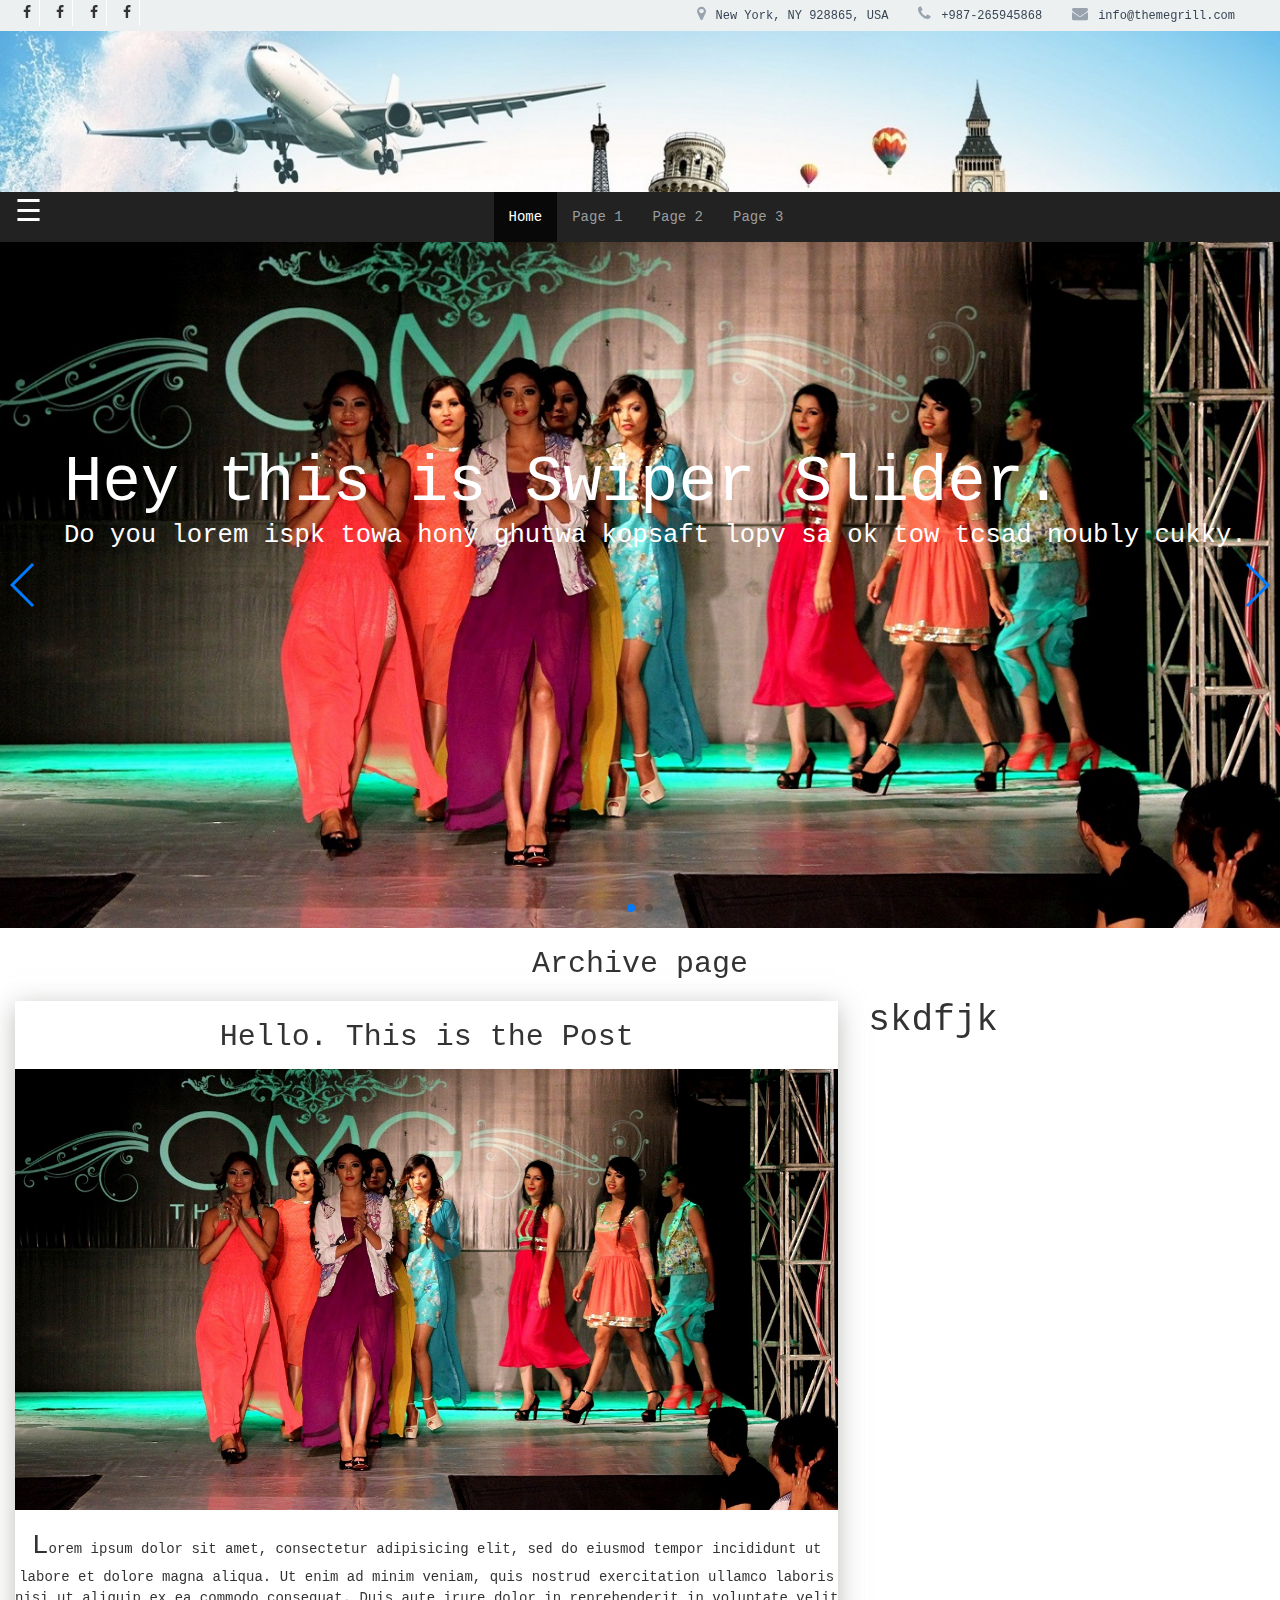
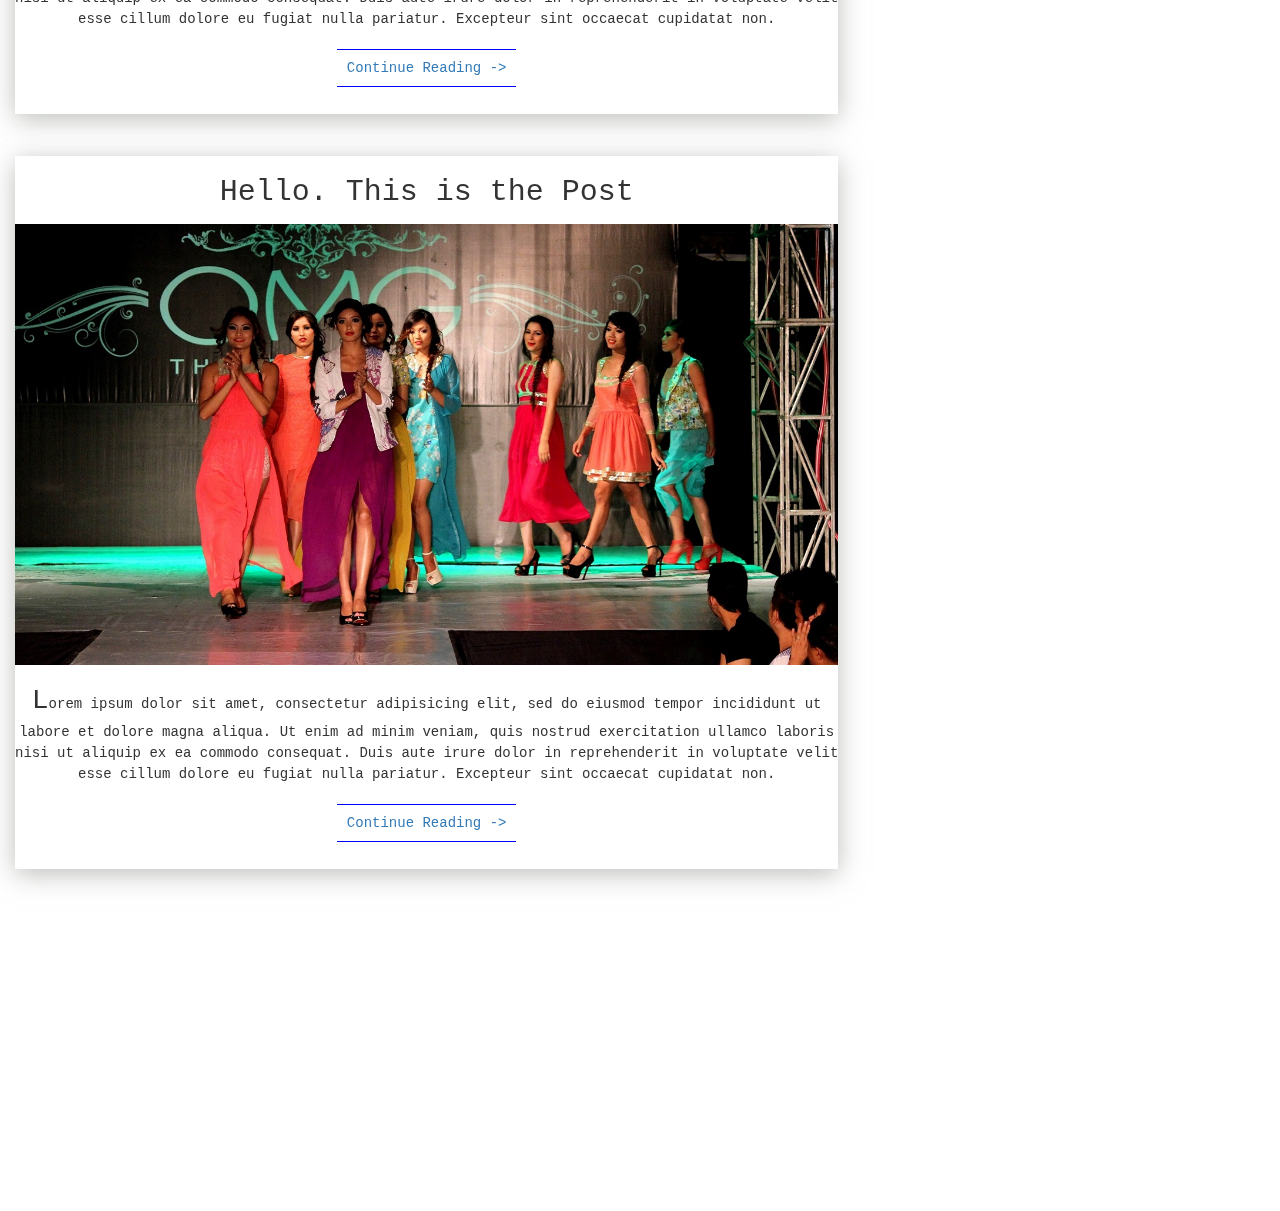
<file: blog.html>
<!DOCTYPE html>
<html lang="en">
  <head>
    <meta charset="utf-8">
    <meta http-equiv="X-UA-Compatible" content="IE=edge">
    <meta name="viewport" content="width=device-width, initial-scale=1">
    <!-- The above 3 meta tags *must* come first in the head; any other head content must come *after* these tags -->
    <title>Bootstrap 101 Template</title>

    <!-- Bootstrap and CSS -->
    <link href="css/bootstrap.min.css" rel="stylesheet">
    <link rel="stylesheet" type="text/css" href="css/swiper.min.css">
    <link rel="stylesheet" type="text/css" href="css/font-awesome.min.css">
    <link rel="stylesheet" type="text/css" href="css/style.css">
    <!-- HTML5 shim and Respond.js for IE8 support of HTML5 elements and media queries -->
    <!-- WARNING: Respond.js doesn't work if you view the page via file:// -->
    <!--[if lt IE 9]>
      <script src="https://oss.maxcdn.com/html5shiv/3.7.3/html5shiv.min.js"></script>
      <script src="https://oss.maxcdn.com/respond/1.4.2/respond.min.js"></script>
    <![endif]-->
  </head>
  <body>
  <div class="top-header">
    <div class="container-fluid">
      <div class="top-icon">
        <ul class="social-menu">
          <li><i class="fa fa-facebook" aria-hidden="true"></i></li>
          <li><i class="fa fa-facebook" aria-hidden="true"></i></li>
          <li><i class="fa fa-facebook" aria-hidden="true"></i></li>
          <li><i class="fa fa-facebook" aria-hidden="true"></i></li>
        </ul>
      </div>
      <div class="top-contact">
        <ul class="contact-info">
          <li><span><i class="fa fa-map-marker"></i></span>New York, NY 928865, USA</li>
          <li><span><i class="fa fa-phone"></i></span>+987-265945868</li>
          <li><span><i class="fa fa-envelope"></i></span>info@themegrill.com</li>
        </ul>
      </div>
    </div>
  </div> <!-- top header -->
  <div class="container-fluid custom-header-image">
      <img class="img-responsive" src="images/hdslide1.jpg">
  </div>
  <nav class="navbar navbar-inverse">
    <div class="container-fluid">
      <div class="navbar-header">
        <button type="button" class="navbar-toggle" data-toggle="collapse" data-target="#myNavbar">
          <span class="icon-bar"></span>
          <span class="icon-bar"></span>
          <span class="icon-bar"></span> 
        </button>
        <span id="canvasnav" style="font-size:30px;cursor:pointer" onclick="openNav()">&#9776;</span>
      </div>
      <div class="collapse navbar-collapse" id="myNavbar">
        <ul class="nav navbar-nav center">
          <li class="active"><a href="#">Home</a></li>
          <li><a href="#">Page 1</a></li>
          <li><a href="#">Page 2</a></li> 
          <li><a href="#">Page 3</a></li> 
        </ul>
      </div>
    </div>
  </nav>
  <!-- sidecanvas -->
  <div id="mySidenav" class="sidenav">
    <a href="javascript:void(0)" class="closebtn" onclick="closeNav()">&times;</a>
    <a href="#">About</a>
    <a href="#">Services</a>
    <a href="#">Clients</a>
    <a href="#">Contact</a>
  </div>
<div id="main">
  <div class="container-fluid">
    <div class="row">
      <div class="slider-wrapper">
         <!-- Swiper -->
        <div class="swiper-container">
            <div class="swiper-wrapper">
              <div class="swiper-slide"> <!-- slider starts -->
                <div class="slider-content">
                  <h2>Hey this is Swiper Slider.</h2>
                  <p>Do you lorem ispk towa hony ghutwa kopsaft lopv sa ok tow tcsad noubly cukky.</p>
                </div>
                <figure>
                  <img class="img-responsive" src="images/slide.jpg">
                </figure>
              </div> <!-- slider ends -->
              <div class="swiper-slide">
                <div slider-content></div>
                <figure>
                  <img class="img-responsive" src="images/slide1.jpg">
                </figure>
              </div>
            </div> <!-- swiper-wrapper -->
            <!-- Add Pagination -->
            <div class="swiper-pagination"></div>
            <!-- Add Arrows -->
            <div class="swiper-button-next"></div>
            <div class="swiper-button-prev"></div>
        </div> <!-- swiper-container -->
      </div> <!-- slider container -->
      <div class="archive page">
        <div class="page-title text-center">
          <h2>Archive page</h2>
        </div>
        <div class="primary col-md-8">
        <article>
          <div class="entry-content">
            <div class="post-title text-center">
              <h2>Hello. This is the Post</h2>
            </div>
            <div class="post-image">
              <a href="#"><img class="img-responsive" src="images/slide.jpg"></a>
            </div>
            <div class="post-content text-center">
              <P>
                Lorem ipsum dolor sit amet, consectetur adipisicing elit, sed do eiusmod
              tempor incididunt ut labore et dolore magna aliqua. Ut enim ad minim veniam,
              quis nostrud exercitation ullamco laboris nisi ut aliquip ex ea commodo
              consequat. Duis aute irure dolor in reprehenderit in voluptate velit esse
              cillum dolore eu fugiat nulla pariatur. Excepteur sint occaecat cupidatat non.
              </P>
              <a class="" href="#">Continue Reading -></a>
            </div>
          </div>
        </article>
        <article>
          <div class="entry-content">
            <div class="post-title text-center">
              <h2>Hello. This is the Post</h2>
            </div>
            <div class="post-image">
              <a href="#"><img class="img-responsive" src="images/slide.jpg"></a>
            </div>
            <div class="post-content text-center">
              <P>
                Lorem ipsum dolor sit amet, consectetur adipisicing elit, sed do eiusmod
              tempor incididunt ut labore et dolore magna aliqua. Ut enim ad minim veniam,
              quis nostrud exercitation ullamco laboris nisi ut aliquip ex ea commodo
              consequat. Duis aute irure dolor in reprehenderit in voluptate velit esse
              cillum dolore eu fugiat nulla pariatur. Excepteur sint occaecat cupidatat non.
              </P>
              <a class="" href="#">Continue Reading -></a>
            </div>
          </div>
        </article>
        </div>
        <div class="secondary col-md-4">
          <h1>skdfjk</h1>
        </div>
      </div> <!-- arvhive end -->
    </div>
  </div>
</div> <!-- main -->
<footer>
    <div class="container-fluid">
      <div class="col-md-4">
        <img class="img-responsive" src="images/slide.jpg">
      </div>
      <div class="col-md-4">
        <h2>This is footer section two</h2>
        <p>Lorem ipsum dolor sit amet, consectetur adipisicing elit, sed do eiusmod
        tempor incididunt ut labore et dolore magna aliqua. Ut enim ad minim veniam,
        quis nostrud exercitation ullamco laboris nisi ut aliquip ex ea commodo
        consequat. Duis aute irure dolor in reprehenderit in voluptate velit esse
        cillum dolore eu fugiat nulla pariatur. Excepteur sint occaecat cupidatat non
        proident, sunt in culpa qui officia deserunt mollit anim id est laborum.</p>
      </div>
      <div class="col-md-4">
        <p>This is footer section twoThis is footer section twoThis is footer section twoThis is footer section twoThis is footer section twoThis is footer section twoThis is footer section twoThis is footer section twoThis is footer section twoThis is footer section twoThis is footer section twoThis is footer section twoThis is footer section twoThis is footer section twoThis is footer section two</p>
      </div>
    </div>

</footer>


    <!-- jQuery (necessary for Bootstrap's JavaScript plugins) -->
    <script src="https://ajax.googleapis.com/ajax/libs/jquery/1.12.4/jquery.min.js"></script>
    <!-- Include all compiled plugins (below), or include individual files as needed -->
    <script src="js/bootstrap.min.js"></script>
    <script src="js/swiper.jquery.min.js"></script>
    <script type="text/javascript">
      function openNav() {
          document.getElementById("mySidenav").style.width = "250px";
          document.getElementById("main").style.marginLeft = "250px";
      }

      function closeNav() {
          document.getElementById("mySidenav").style.width = "0";
          document.getElementById("main").style.marginLeft= "0";
      }
    </script>
     <!-- Initialize Swiper -->
    <script>
    var swiper = new Swiper('.swiper-container', {
        pagination: '.swiper-pagination',
        nextButton: '.swiper-button-next',
        prevButton: '.swiper-button-prev',
        slidesPerView: 1,
        paginationClickable: true,
        spaceBetween: 30,
        loop: true
    });
    </script>
  </body>
</html>
</file>
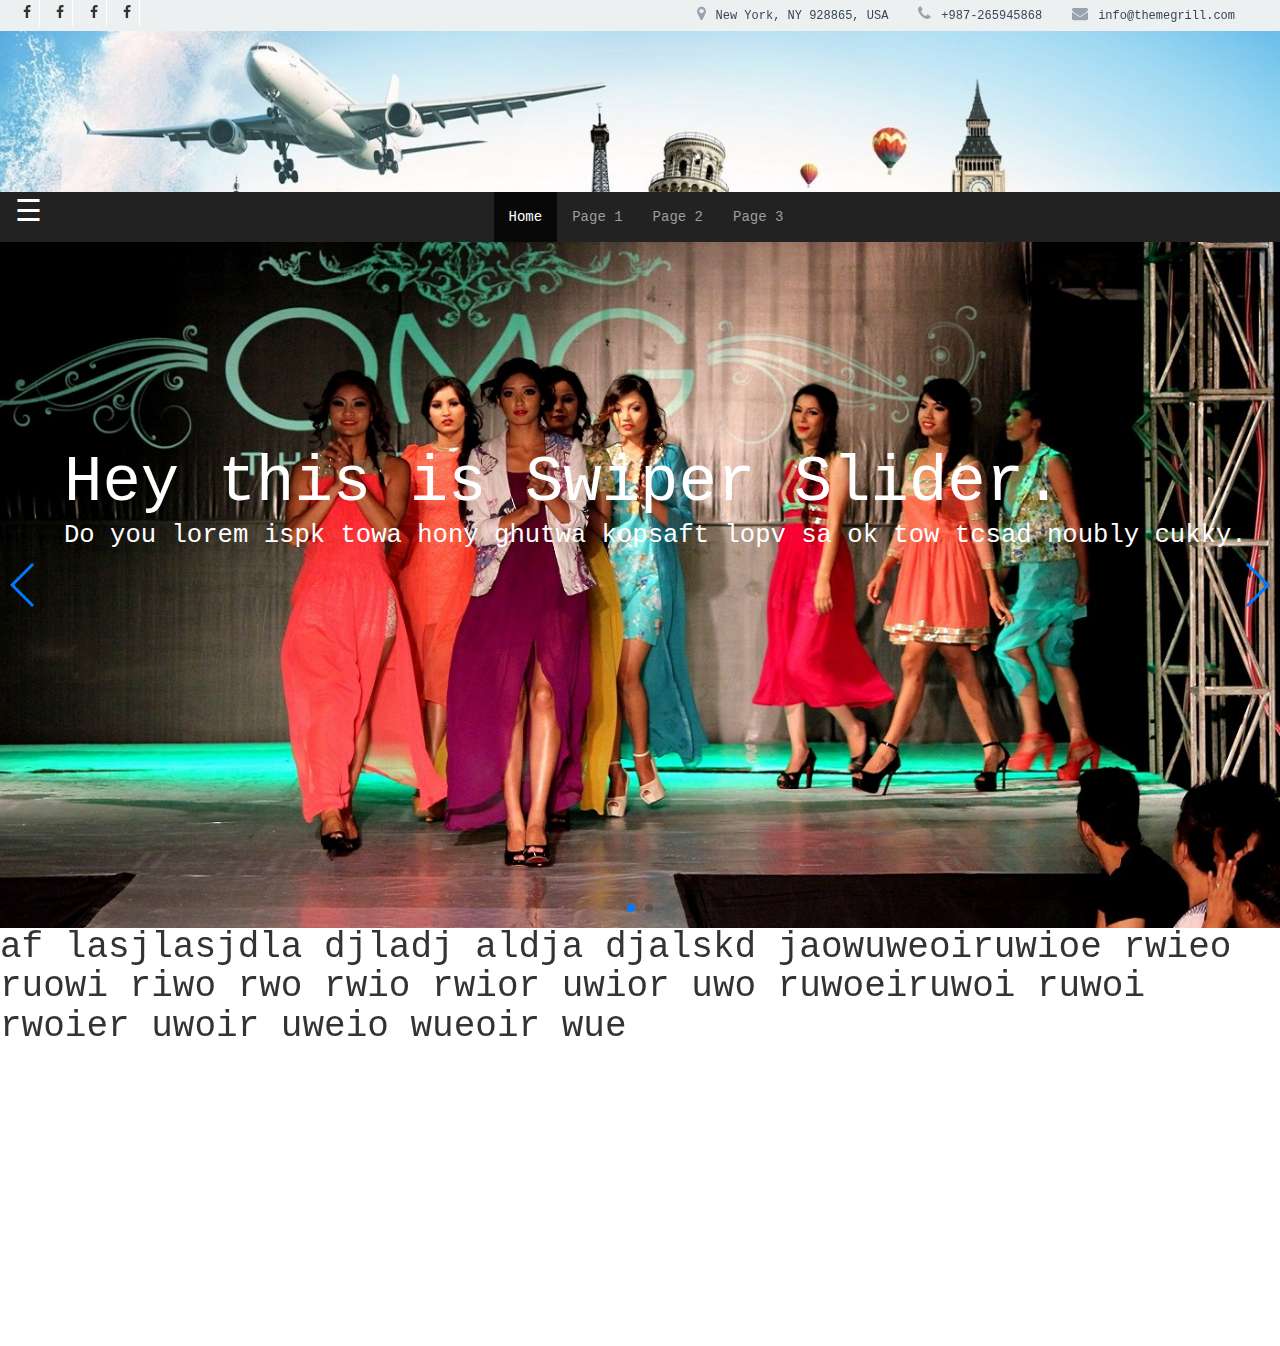
<file: headr-img.html>
<!DOCTYPE html>
<html lang="en">
  <head>
    <meta charset="utf-8">
    <meta http-equiv="X-UA-Compatible" content="IE=edge">
    <meta name="viewport" content="width=device-width, initial-scale=1">
    <!-- The above 3 meta tags *must* come first in the head; any other head content must come *after* these tags -->
    <title>Bootstrap 101 Template</title>

    <!-- Bootstrap and CSS -->
    <link href="css/bootstrap.min.css" rel="stylesheet">
    <link rel="stylesheet" type="text/css" href="css/swiper.min.css">
    <link rel="stylesheet" type="text/css" href="css/font-awesome.min.css">
    <link rel="stylesheet" type="text/css" href="css/style.css">
    <!-- HTML5 shim and Respond.js for IE8 support of HTML5 elements and media queries -->
    <!-- WARNING: Respond.js doesn't work if you view the page via file:// -->
    <!--[if lt IE 9]>
      <script src="https://oss.maxcdn.com/html5shiv/3.7.3/html5shiv.min.js"></script>
      <script src="https://oss.maxcdn.com/respond/1.4.2/respond.min.js"></script>
    <![endif]-->
  </head>
  <body>
  <div class="top-header">
    <div class="container-fluid">
      <div class="top-icon">
        <ul class="social-menu">
          <li><i class="fa fa-facebook" aria-hidden="true"></i></li>
          <li><i class="fa fa-facebook" aria-hidden="true"></i></li>
          <li><i class="fa fa-facebook" aria-hidden="true"></i></li>
          <li><i class="fa fa-facebook" aria-hidden="true"></i></li>
        </ul>
      </div>
      <div class="top-contact">
        <ul class="contact-info">
          <li><span><i class="fa fa-map-marker"></i></span>New York, NY 928865, USA</li>
          <li><span><i class="fa fa-phone"></i></span>+987-265945868</li>
          <li><span><i class="fa fa-envelope"></i></span>info@themegrill.com</li>
        </ul>
      </div>
    </div>
  </div> <!-- top header -->
  <div class="container-fluid custom-header-image">
      <img class="img-responsive" src="images/hdslide1.jpg">
  </dir>
  <nav class="navbar navbar-inverse">
    <div class="container-fluid">
      <div class="navbar-header">
        <button type="button" class="navbar-toggle" data-toggle="collapse" data-target="#myNavbar">
          <span class="icon-bar"></span>
          <span class="icon-bar"></span>
          <span class="icon-bar"></span> 
        </button>
        <span id="canvasnav" style="font-size:30px;cursor:pointer" onclick="openNav()">&#9776;</span>
      </div>
      <div class="collapse navbar-collapse" id="myNavbar">
        <ul class="nav navbar-nav center">
          <li class="active"><a href="#">Home</a></li>
          <li><a href="#">Page 1</a></li>
          <li><a href="#">Page 2</a></li> 
          <li><a href="#">Page 3</a></li> 
        </ul>
      </div>
    </div>
  </nav>
  <!-- sidecanvas -->
  <div id="mySidenav" class="sidenav">
    <a href="javascript:void(0)" class="closebtn" onclick="closeNav()">&times;</a>
    <a href="#">About</a>
    <a href="#">Services</a>
    <a href="#">Clients</a>
    <a href="#">Contact</a>
  </div>
<div id="main">
  <div class="container-fluid">
    <div class="row">
      <div class="slider-wrapper">
         <!-- Swiper -->
        <div class="swiper-container">
            <div class="swiper-wrapper">
              <div class="swiper-slide"> <!-- slider starts -->
                <div class="slider-content">
                  <h2>Hey this is Swiper Slider.</h2>
                  <p>Do you lorem ispk towa hony ghutwa kopsaft lopv sa ok tow tcsad noubly cukky.</p>
                </div>
                <figure>
                  <img class="img-responsive" src="images/slide.jpg">
                </figure>
              </div> <!-- slider ends -->
              <div class="swiper-slide">
                <div slider-content></div>
                <figure>
                  <img class="img-responsive" src="images/slide1.jpg">
                </figure>
              </div>
            </div> <!-- swiper-wrapper -->
            <!-- Add Pagination -->
            <div class="swiper-pagination"></div>
            <!-- Add Arrows -->
            <div class="swiper-button-next"></div>
            <div class="swiper-button-prev"></div>
        </div> <!-- swiper-container -->
      </div> <!-- slider container -->
    </div>
  </div>
  <H1>af lasjlasjdla djladj aldja djalskd jaowuweoiruwioe rwieo ruowi riwo rwo rwio rwior uwior uwo ruwoeiruwoi ruwoi rwoier uwoir uweio wueoir wue</H1>
</div> <!-- main -->
<footer>
    <div class="row">
      <div class="col-md-4">
        <img class="img-responsive" src="images/slide.jpg">
      </div>
      <div class="col-md-4">
        <h2>This is footer section two</h2>
      </div>
      <div class="col-md-4">
        <p>This is footer section twoThis is footer section twoThis is footer section twoThis is footer section twoThis is footer section twoThis is footer section twoThis is footer section twoThis is footer section twoThis is footer section twoThis is footer section twoThis is footer section twoThis is footer section twoThis is footer section twoThis is footer section twoThis is footer section two</p>
      </div>
    </div>

</footer>


    <!-- jQuery (necessary for Bootstrap's JavaScript plugins) -->
    <script src="https://ajax.googleapis.com/ajax/libs/jquery/1.12.4/jquery.min.js"></script>
    <!-- Include all compiled plugins (below), or include individual files as needed -->
    <script src="js/bootstrap.min.js"></script>
    <script src="js/swiper.jquery.min.js"></script>
    <script type="text/javascript">
      function openNav() {
          document.getElementById("mySidenav").style.width = "250px";
          document.getElementById("main").style.marginLeft = "250px";
      }

      function closeNav() {
          document.getElementById("mySidenav").style.width = "0";
          document.getElementById("main").style.marginLeft= "0";
      }
    </script>
     <!-- Initialize Swiper -->
    <script>
    var swiper = new Swiper('.swiper-container', {
        pagination: '.swiper-pagination',
        nextButton: '.swiper-button-next',
        prevButton: '.swiper-button-prev',
        slidesPerView: 1,
        paginationClickable: true,
        spaceBetween: 30,
        loop: true
    });
    </script>
  </body>
</html>
</file>
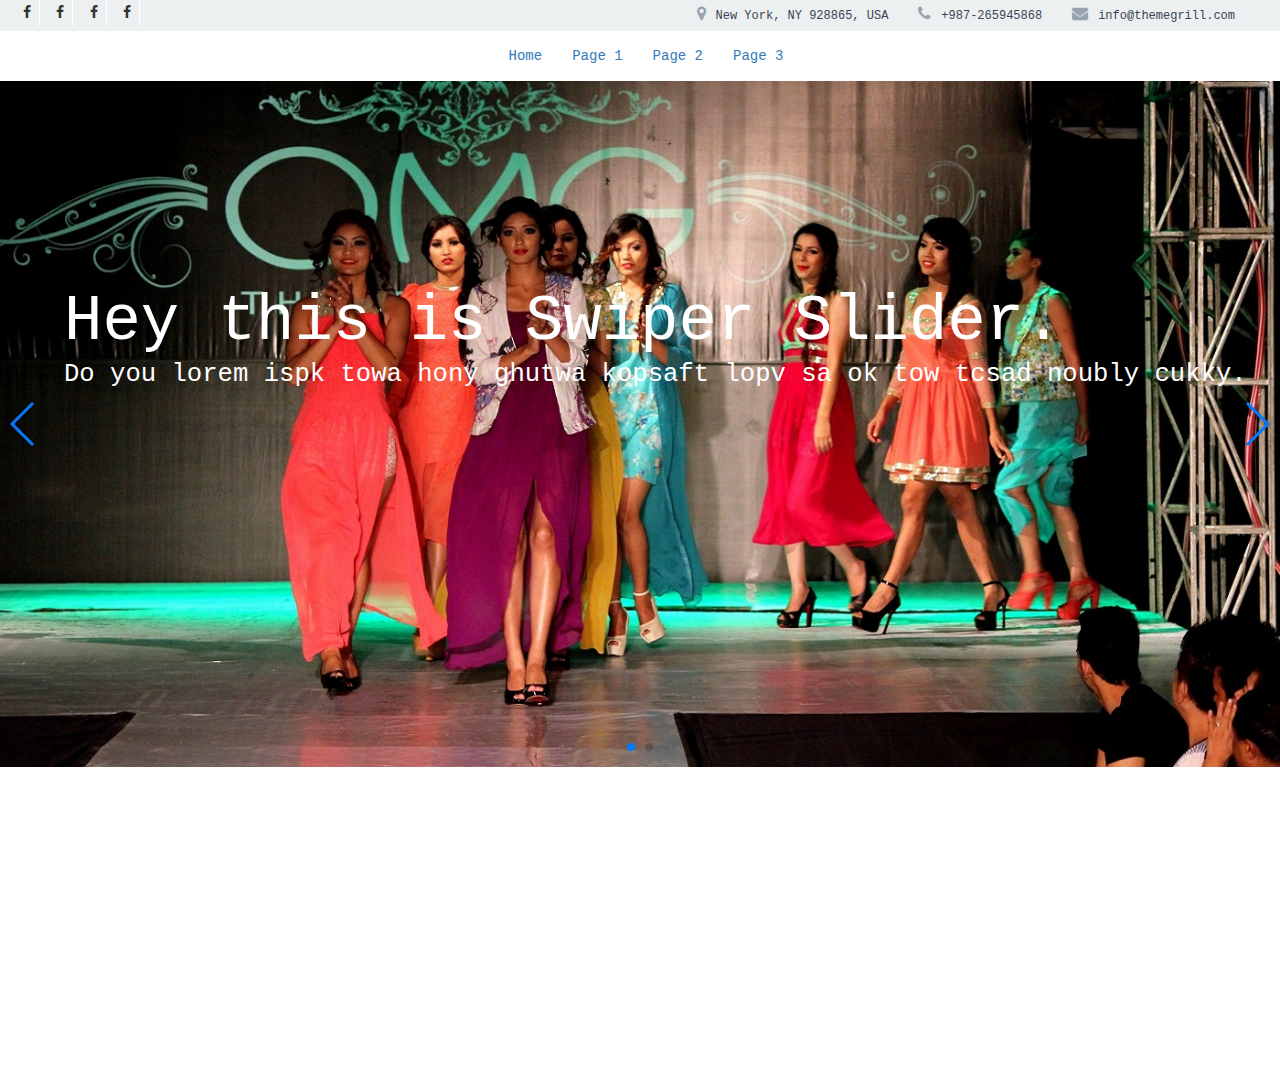
<file: index - Copy.html>
<!DOCTYPE html>
<html lang="en">
  <head>
    <meta charset="utf-8">
    <meta http-equiv="X-UA-Compatible" content="IE=edge">
    <meta name="viewport" content="width=device-width, initial-scale=1">
    <!-- The above 3 meta tags *must* come first in the head; any other head content must come *after* these tags -->
    <title>Bootstrap 101 Template</title>

    <!-- Bootstrap and CSS -->
    <link href="css/bootstrap.min.css" rel="stylesheet">
    <link rel="stylesheet" type="text/css" href="css/swiper.min.css">
    <link rel="stylesheet" type="text/css" href="css/font-awesome.min.css">
    <link rel="stylesheet" type="text/css" href="css/style.css">
    <!-- HTML5 shim and Respond.js for IE8 support of HTML5 elements and media queries -->
    <!-- WARNING: Respond.js doesn't work if you view the page via file:// -->
    <!--[if lt IE 9]>
      <script src="https://oss.maxcdn.com/html5shiv/3.7.3/html5shiv.min.js"></script>
      <script src="https://oss.maxcdn.com/respond/1.4.2/respond.min.js"></script>
    <![endif]-->
  </head>
  <body>
<header class="header-transparant">
    <div class="top-header">
    <div class="container-fluid">
      <div class="top-icon">
        <ul class="social-menu">
          <li><i class="fa fa-facebook" aria-hidden="true"></i></li>
          <li><i class="fa fa-facebook" aria-hidden="true"></i></li>
          <li><i class="fa fa-facebook" aria-hidden="true"></i></li>
          <li><i class="fa fa-facebook" aria-hidden="true"></i></li>
        </ul>
      </div>
      <div class="top-contact">
        <ul class="contact-info">
          <li><span><i class="fa fa-map-marker"></i></span>New York, NY 928865, USA</li>
          <li><span><i class="fa fa-phone"></i></span>+987-265945868</li>
          <li><span><i class="fa fa-envelope"></i></span>info@themegrill.com</li>
        </ul>
      </div>
    </div>
  </div>
  <nav class="navbar">
    <div class="container-fluid">
      <div class="navbar-header">
        <button type="button" class="navbar-toggle" data-toggle="collapse" data-target="#myNavbar">
          <span class="icon-bar"></span>
          <span class="icon-bar"></span>
          <span class="icon-bar"></span> 
        </button>
        <span id="canvasnav" style="font-size:30px;cursor:pointer" onclick="openNav()">&#9776;</span>
      </div>
      <div class="collapse navbar-collapse" id="myNavbar">
        <ul class="nav navbar-nav center">
          <li class="active"><a href="#">Home</a></li>
          <li><a href="#">Page 1</a></li>
          <li><a href="#">Page 2</a></li> 
          <li><a href="#">Page 3</a></li> 
        </ul>
      </div>
    </div>
  </nav>
  <!-- sidecanvas -->
  <div id="mySidenav" class="sidenav">
    <a href="javascript:void(0)" class="closebtn" onclick="closeNav()">&times;</a>
    <a href="#">About</a>
    <a href="#">Services</a>
    <a href="#">Clients</a>
    <a href="#">Contact</a>
  </div>
</header>
<div id="main">
  <div class="container-fluid">
    <div class="row">
      <div class="slider-wrapper">
         <!-- Swiper -->
        <div class="swiper-container">
            <div class="swiper-wrapper">
              <div class="swiper-slide"> <!-- slider starts -->
                <div class="slider-content">
                  <h2>Hey this is Swiper Slider.</h2>
                  <p>Do you lorem ispk towa hony ghutwa kopsaft lopv sa ok tow tcsad noubly cukky.</p>
                </div>
                <figure>
                  <img class="img-responsive" src="images/slide.jpg">
                </figure>
              </div> <!-- slider ends -->
              <div class="swiper-slide">
                <div slider-content></div>
                <figure>
                  <img class="img-responsive" src="images/slide1.jpg">
                </figure>
              </div>
            </div> <!-- swiper-wrapper -->
            <!-- Add Pagination -->
            <div class="swiper-pagination"></div>
            <!-- Add Arrows -->
            <div class="swiper-button-next"></div>
            <div class="swiper-button-prev"></div>
        </div> <!-- swiper-container -->
      </div> <!-- slider container -->
    </div>
  </div>
</div> <!-- main -->


    <!-- jQuery (necessary for Bootstrap's JavaScript plugins) -->
    <script src="https://ajax.googleapis.com/ajax/libs/jquery/1.12.4/jquery.min.js"></script>
    <!-- Include all compiled plugins (below), or include individual files as needed -->
    <script src="js/bootstrap.min.js"></script>
    <script src="js/swiper.jquery.min.js"></script>
    <script type="text/javascript">
      function openNav() {
          document.getElementById("mySidenav").style.width = "250px";
          document.getElementById("main").style.marginLeft = "250px";
      }

      function closeNav() {
          document.getElementById("mySidenav").style.width = "0";
          document.getElementById("main").style.marginLeft= "0";
      }
    </script>
     <!-- Initialize Swiper -->
    <script>
    var swiper = new Swiper('.swiper-container', {
        pagination: '.swiper-pagination',
        nextButton: '.swiper-button-next',
        prevButton: '.swiper-button-prev',
        slidesPerView: 1,
        paginationClickable: true,
        spaceBetween: 30,
        loop: true
    });
    </script>
  </body>
</html>
</file>
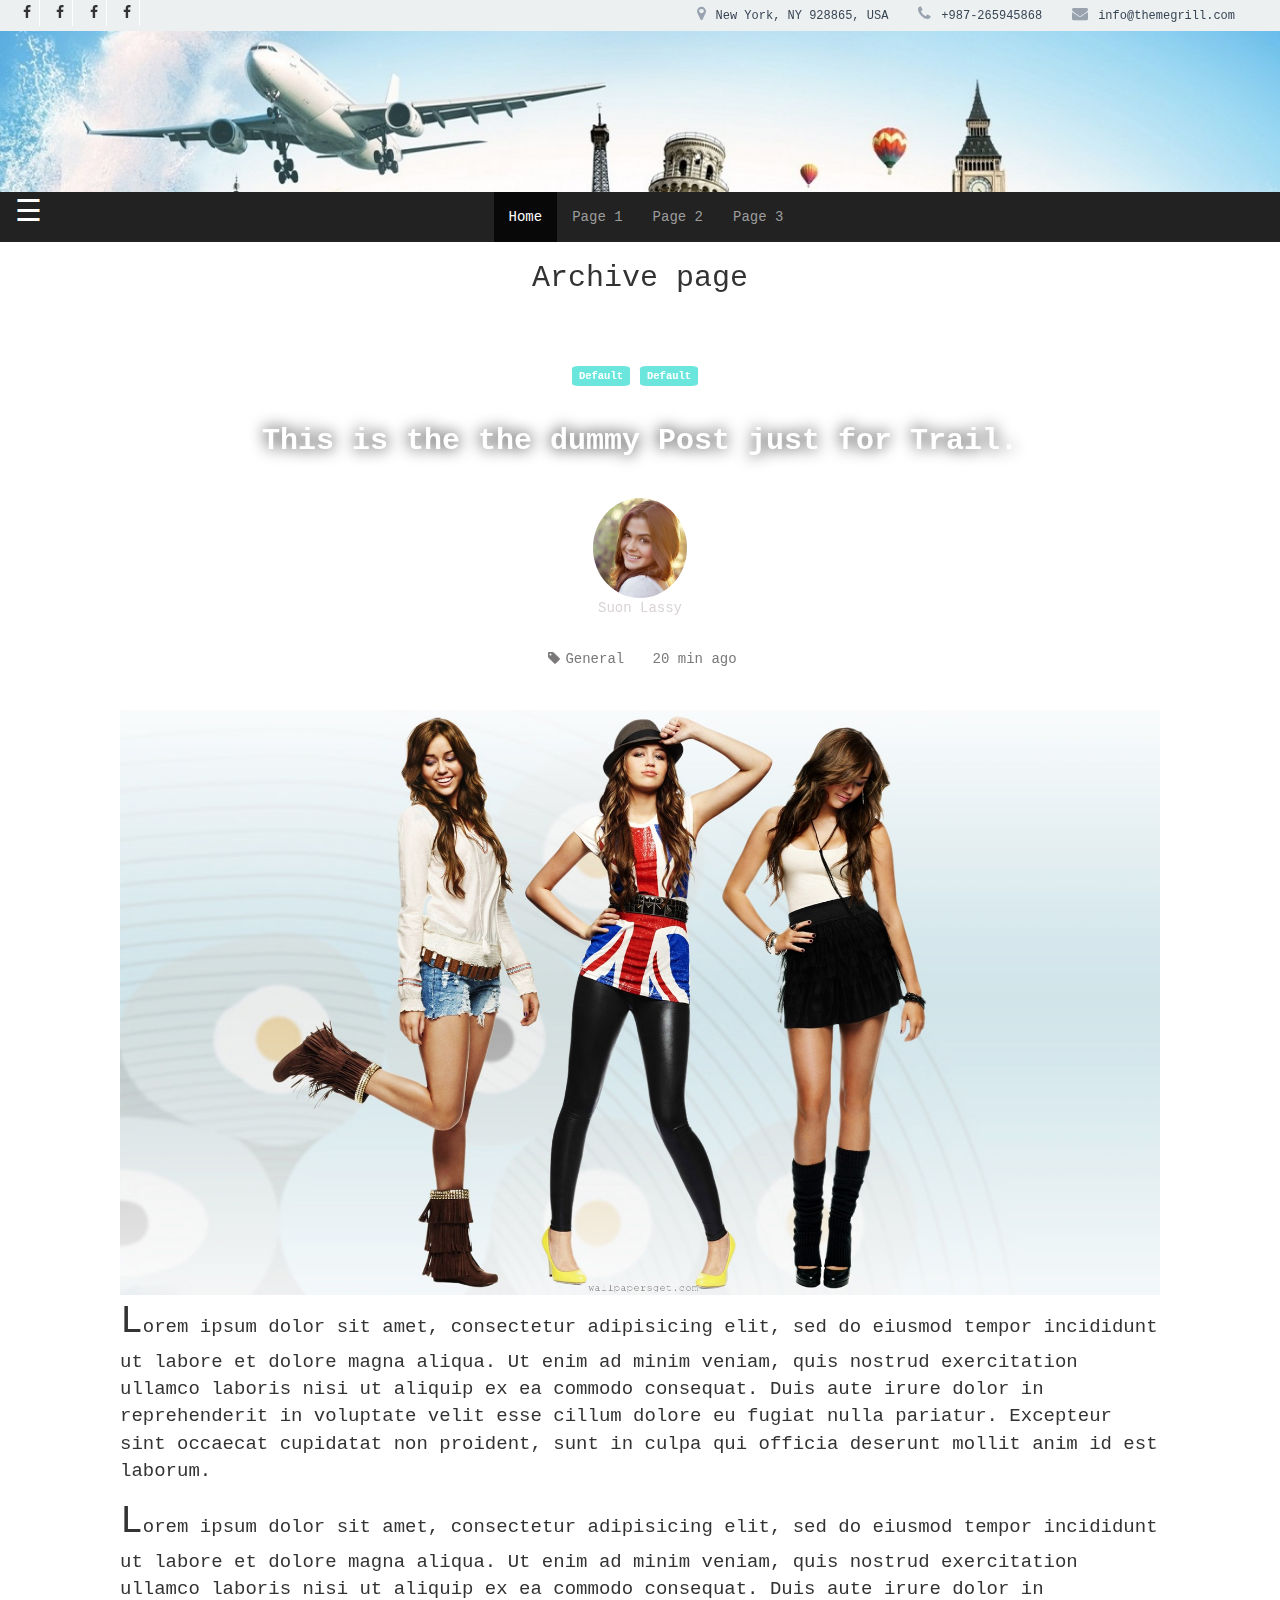
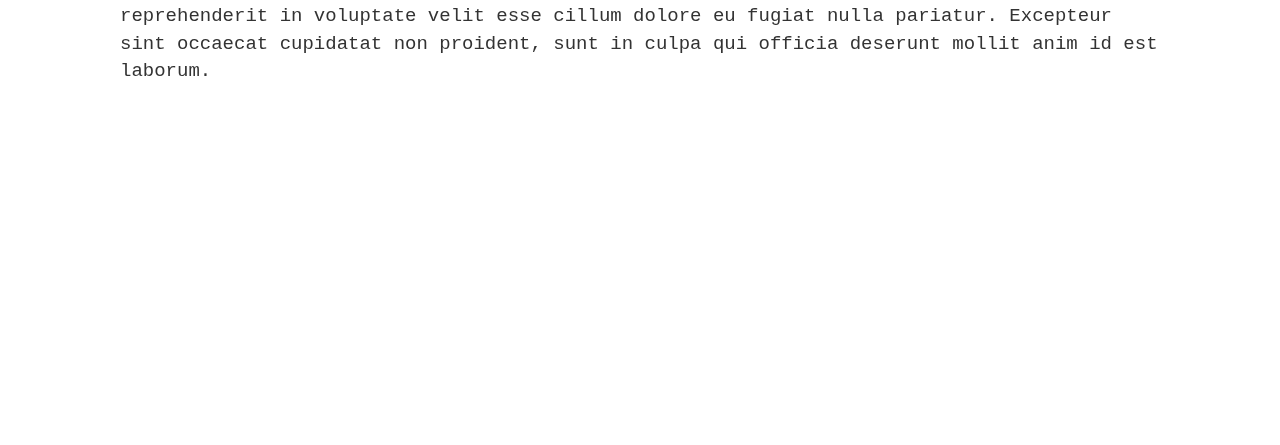
<file: singlepost.html>
<!DOCTYPE html>
<html lang="en">
  <head>
    <meta charset="utf-8">
    <meta http-equiv="X-UA-Compatible" content="IE=edge">
    <meta name="viewport" content="width=device-width, initial-scale=1">
    <!-- The above 3 meta tags *must* come first in the head; any other head content must come *after* these tags -->
    <title>Bootstrap 101 Template</title>

    <!-- Bootstrap and CSS -->
    <link href="css/bootstrap.min.css" rel="stylesheet">
    <link rel="stylesheet" type="text/css" href="css/swiper.min.css">
    <link rel="stylesheet" type="text/css" href="css/font-awesome.min.css">
    <link rel="stylesheet" type="text/css" href="css/style.css">
    <!-- HTML5 shim and Respond.js for IE8 support of HTML5 elements and media queries -->
    <!-- WARNING: Respond.js doesn't work if you view the page via file:// -->
    <!--[if lt IE 9]>
      <script src="https://oss.maxcdn.com/html5shiv/3.7.3/html5shiv.min.js"></script>
      <script src="https://oss.maxcdn.com/respond/1.4.2/respond.min.js"></script>
    <![endif]-->
  </head>
  <body>
  <div class="top-header">
    <div class="container-fluid">
      <div class="top-icon">
        <ul class="social-menu">
          <li><i class="fa fa-facebook" aria-hidden="true"></i></li>
          <li><i class="fa fa-facebook" aria-hidden="true"></i></li>
          <li><i class="fa fa-facebook" aria-hidden="true"></i></li>
          <li><i class="fa fa-facebook" aria-hidden="true"></i></li>
        </ul>
      </div>
      <div class="top-contact">
        <ul class="contact-info">
          <li><span><i class="fa fa-map-marker"></i></span>New York, NY 928865, USA</li>
          <li><span><i class="fa fa-phone"></i></span>+987-265945868</li>
          <li><span><i class="fa fa-envelope"></i></span>info@themegrill.com</li>
        </ul>
      </div>
    </div>
  </div> <!-- top header -->
  <div class="container-fluid custom-header-image">
      <img class="img-responsive" src="images/hdslide1.jpg">
  </div>
  <nav class="navbar navbar-inverse">
    <div class="container-fluid">
      <div class="navbar-header">
        <button type="button" class="navbar-toggle" data-toggle="collapse" data-target="#myNavbar">
          <span class="icon-bar"></span>
          <span class="icon-bar"></span>
          <span class="icon-bar"></span> 
        </button>
        <span id="canvasnav" style="font-size:30px;cursor:pointer" onclick="openNav()">&#9776;</span>
      </div>
      <div class="collapse navbar-collapse" id="myNavbar">
        <ul class="nav navbar-nav center">
          <li class="active"><a href="#">Home</a></li>
          <li><a href="#">Page 1</a></li>
          <li><a href="#">Page 2</a></li> 
          <li><a href="#">Page 3</a></li> 
        </ul>
      </div>
    </div>
  </nav>
  <!-- sidecanvas -->
  <div id="mySidenav" class="sidenav">
    <a href="javascript:void(0)" class="closebtn" onclick="closeNav()">&times;</a>
    <a href="#">About</a>
    <a href="#">Services</a>
    <a href="#">Clients</a>
    <a href="#">Contact</a>
  </div>
<div id="main">
  <div class="container-fluid">
    <div class="row">
      <div class="singlepost page">
        <div class="page-title text-center">
          <h2>Archive page</h2>
        </div>
        <div class="primary col-md-12">
          <div class="container">
            <div class="entry-content full-post-style-1">
              <div class="post-header">
                <span class="label">Default</span><span class="label">Default</span> 
                <h2>This is the the dummy Post just for Trail.</h2>
                <a href="#">
                  <img class="img-circle img-responsive post-writer-thumbnail" src="images/dp.jpg">
                  <span class="auther-name">Suon Lassy</span>
                </a>
                <div class="post-meta">
                  <span class="post-cat"><i class="fa fa-tag"></i><a href="#">General</a></span>
                  <span class="post-date">20 min ago</span>
                </div>
                <div class="post-content text-left">
                  <div class="feature-image">
                    <img class="img-responsive" src="images/f.jpg">
                  </div>
                  <p>Lorem ipsum dolor sit amet, consectetur adipisicing elit, sed do eiusmod
                  tempor incididunt ut labore et dolore magna aliqua. Ut enim ad minim veniam,
                  quis nostrud exercitation ullamco laboris nisi ut aliquip ex ea commodo
                  consequat. Duis aute irure dolor in reprehenderit in voluptate velit esse
                  cillum dolore eu fugiat nulla pariatur. Excepteur sint occaecat cupidatat non
                  proident, sunt in culpa qui officia deserunt mollit anim id est laborum.</p>
                  <p>Lorem ipsum dolor sit amet, consectetur adipisicing elit, sed do eiusmod
                  tempor incididunt ut labore et dolore magna aliqua. Ut enim ad minim veniam,
                  quis nostrud exercitation ullamco laboris nisi ut aliquip ex ea commodo
                  consequat. Duis aute irure dolor in reprehenderit in voluptate velit esse
                  cillum dolore eu fugiat nulla pariatur. Excepteur sint occaecat cupidatat non
                  proident, sunt in culpa qui officia deserunt mollit anim id est laborum.</p>  
                </div>
              </div>
            </div>
          </div>
        </div>
      </div> <!-- singlepost end -->
    </div>
  </div>
</div> <!-- main -->
<footer>
    <div class="container-fluid">
      <div class="col-md-4">
        <img class="img-responsive" src="images/slide.jpg">
      </div>
      <div class="col-md-4">
        <h2>This is footer section two</h2>
        <p>Lorem ipsum dolor sit amet, consectetur adipisicing elit, sed do eiusmod
        tempor incididunt ut labore et dolore magna aliqua. Ut enim ad minim veniam,
        quis nostrud exercitation ullamco laboris nisi ut aliquip ex ea commodo
        consequat. Duis aute irure dolor in reprehenderit in voluptate velit esse
        cillum dolore eu fugiat nulla pariatur. Excepteur sint occaecat cupidatat non
        proident, sunt in culpa qui officia deserunt mollit anim id est laborum.</p>
      </div>
      <div class="col-md-4">
        <p>This is footer section twoThis is footer section twoThis is footer section twoThis is footer section twoThis is footer section twoThis is footer section twoThis is footer section twoThis is footer section twoThis is footer section twoThis is footer section twoThis is footer section twoThis is footer section twoThis is footer section twoThis is footer section twoThis is footer section two</p>
      </div>
    </div>

</footer>


    <!-- jQuery (necessary for Bootstrap's JavaScript plugins) -->
    <script src="https://ajax.googleapis.com/ajax/libs/jquery/1.12.4/jquery.min.js"></script>
    <!-- Include all compiled plugins (below), or include individual files as needed -->
    <script src="js/bootstrap.min.js"></script>
    <script src="js/swiper.jquery.min.js"></script>
    <script type="text/javascript">
      function openNav() {
          document.getElementById("mySidenav").style.width = "250px";
          document.getElementById("main").style.marginLeft = "250px";
      }

      function closeNav() {
          document.getElementById("mySidenav").style.width = "0";
          document.getElementById("main").style.marginLeft= "0";
      }
    </script>
     <!-- Initialize Swiper -->
    <script>
    var swiper = new Swiper('.swiper-container', {
        pagination: '.swiper-pagination',
        nextButton: '.swiper-button-next',
        prevButton: '.swiper-button-prev',
        slidesPerView: 1,
        paginationClickable: true,
        spaceBetween: 30,
        loop: true
    });
    </script>
  </body>
</html>
</file>
<file: css/style.css>
/*reset*/
ol,ul,li{
    margin: 0px;
    padding: 0px;
}
a:hover,a:focus{
    text-decoration: none;
}
body{
    font-family: monospace;
}
/*header image*/
div.container-fluid.custom-header-image{margin: 0px; padding: 0px;}

/*header*/
.header-transparant .top-header, .navbar{

}
/*top header*/
.top-header{
    padding: 0px;
    line-height: 20px;
    background-color: #ecf0f1;
}
.top-header .top-icon i{
    padding: 0px 5px;
}
.top-icon{
    float: left;
}
.top-icon .social-menu li{
    display: inline-block;
    list-style: none;
    border-right: 0.1px solid #fff;
    padding: 3px;
}
.top-contact {
    float: right;
}
.top-header .contact-info li{
    list-style: none;
    float: left;
    font-size: 12px;
    color: #384554;
    margin-right: 30px;
    padding: 5px 0;
}
.contact-info span {
    font-size: 16px;
    padding-right: 10px;
    color: #99a3b0;
}
/*bootstrap menu css*/
.navbar{
    border-radius: 0px;
    border: 0px;
    margin-bottom: 0px;
}
/*left menu*/
.navbar .navbar-nav.right {
  display: inline-block;
  float: left;
  vertical-align: top;
}
/*right menu*/
.navbar .navbar-nav.right {
  display: inline-block;
  float: right;
  vertical-align: top;
}
/*center menu*/
.navbar .navbar-nav.center {
  display: inline-block;
  float: none;
  vertical-align: top;
}
.navbar .navbar-collapse {
  text-align: center;
}

/*canvs menu CSS*/
#canvasnav{
    color: #fff;
}
span.right: {
    color: #fff;
    float: right;
}
.sidenav {
    height: 100%;
    width: 0;
    position: fixed;
    z-index: 1;
    top: 0;
    left: 0;
    background-color: #111;
    overflow-x: hidden;
    transition: 0.5s;
    padding-top: 60px;
}

.sidenav a {
    padding: 8px 8px 8px 32px;
    text-decoration: none;
    font-size: 25px;
    color: #818181;
    display: block;
    transition: 0.3s;
}

.sidenav a:hover, .offcanvas a:focus{
    color: #f1f1f1;
}

.sidenav .closebtn {
    position: absolute;
    top: 0;
    right: 25px;
    font-size: 36px;
    margin-left: 50px;
}

#main {
    transition: margin-left .5s;
    padding: 0px;
    z-index: 999;
    margin-bottom: 300px;
    background-color: white;
}

@media screen and (max-height: 450px) {
  .sidenav {padding-top: 15px;}
  .sidenav a {font-size: 18px;}
}
/*Swiper slider*/
.swiper-slide .slider-content{
    position: absolute;
    color: #fff;
    top: 30%;
    left: 5%;
}
.swiper-slide .slider-content h2{
    font-size: 5vw;
}
.swiper-slide .slider-content p{
    font-size: 2vw;
}

footer{
    position: fixed;
    bottom: 0;
    background-color: #fff;
    color: #999999;
    z-index: -1;
}
div,h1,h2,h3{
    margin: 0px; padding: 0px;
}
.page-title{
    padding: 20px;
}

/*=== Archive post excerpt style ===*/
article .post-title {
    font-family: monospace;
    padding: 0px 5px 15px 5px;
}
article .post-content{
    padding: 15px 0px;
    line-height: 1.5;
}
article .post-content p{
    margin-bottom: 2em;
}
article .post-content a{
    border-top: 1px solid blue;
    border-bottom: 1px solid blue;
    padding: 10px;
    box-shadow: 0;
    -webkit-transition: all 0.2s ease;
  -moz-transition: all 0.2s ease;
  -o-transition: all 0.2s ease;
  transition: all 0.2s ease;
}
article .post-content a:hover{
    background-color: blue;
    color: #fff;
    box-shadow:rgba(0, 0, 0, 0.3) 0 16px 16px 0;
  -webkit-box-shadow:rgba(0, 0, 0, 0.3) 0 16px 16px 0;
  -moz-box-shadow:rgba(0, 0, 0, 0.3) 0 16px 16px 0;
}   
article{   
    -webkit-box-shadow: 0px 5px 25px 0px rgba(148,153,145,0.62);
    -moz-box-shadow: 0px 5px 25px 0px rgba(148,153,145,0.62);
    box-shadow: 0px 5px 25px 0px rgba(148,153,145,0.62);
    padding: 20px 0px;
    margin-bottom: 3em;
}
/*box-shadow:  0 16px 24px 2px rgba(0,0,0,0.14), 0 6px 30px 5px rgba(0,0,0,0.12), 0 8px 10px -5px rgba(0,0,0,0.3);*/

/*=============Responsive========*/
@media only screen and (max-width: 800px){
footer{
    position: relative;
    bottom: auto;
    z-index: auto;
}
#main{
    margin-bottom: 0px;
}
.top-icon{
    float: none;
    text-align: center;
}
.top-header .contact-info li{
    float: none;
    text-align: center;
}
.top-contact{
    float: none;
}
}
span.label {
    background-color: #6be6dd;
    padding: 4px 7px;
    border-radius: 11%;
    margin-right: 10px;
}

/*=== Single post style 1 CSS ===*/
.full-post-style-1 .post-header {
    text-align: center;
}
.full-post-style-1 .post-header h2{
    font-weight: 700;
    padding: 40px 0px;
    text-shadow: 0px 0px 16px #000;
    color: #fff;
}
.full-post-style-1 .post-header{
    padding: 50px;
}
.full-post-style-1 .post-header a img{
    max-width: 100px;
    max-height: 100px;
    display: block;
    margin: 0 auto;
}
.full-post-style-1 .post-header span.auther-name{
    color: #d9d3d3;
}
.full-post-style-1 .post-header span.auther-name:hover {
    color: #b4eced;
    border-bottom: 1px dotted #2ceef1;
    transition: all 0.5s;
}
.full-post-style-1 .post-header .post-meta {
    padding-top: 2em;
}
.full-post-style-1 .post-header .post-meta>span{
    padding: 0px 10px;
}
.full-post-style-1 .post-header .post-meta>span .fa{
    padding: 5px;
}
.full-post-style-1 .post-header .post-meta, .full-post-style-1 .post-header .post-meta a{
    color:#7a7878;
}
.full-post-style-1 .post-content{
    font-size: 19px;
    padding-top: 40px;
}
 /*work to do here*/
.full-post-style-1 .post-content p:first-child {
    font-size: 3em;
}
.entry-content.full-post-style-1 {
    border-radius: 5px;
}
.entry-content.full-post-style-1:hover {
    box-shadow: rgba(1, 0, 0, 0.3) 0 8px 32px 0;
}
.post-content p::first-letter{
    font-size: 2em;
}
</file>
